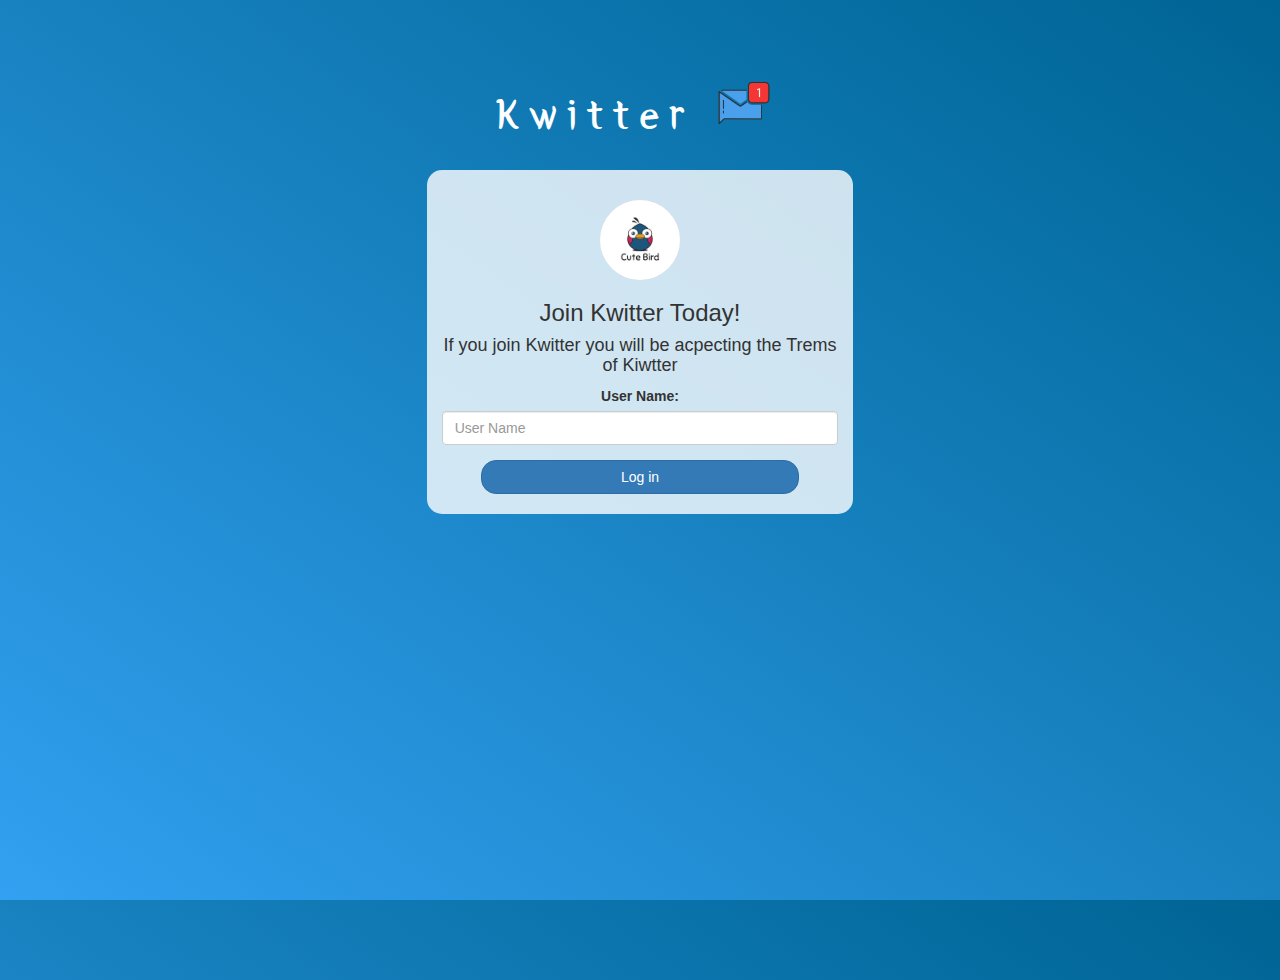
<file: index.html>
<!DOCTYPE html>
<html>
<head>
	<title>Kwitter</title>
<link href="https://fonts.googleapis.com/css?family=Yeon+Sung&display=swap" rel="stylesheet"><meta name="viewport" content="width=device-width, initial-scale=1">

<link rel="stylesheet" href="https://maxcdn.bootstrapcdn.com/bootstrap/3.4.0/css/bootstrap.min.css">
<script src="https://ajax.googleapis.com/ajax/libs/jquery/3.4.1/jquery.min.js"></script>
<script src="https://maxcdn.bootstrapcdn.com/bootstrap/3.4.0/js/bootstrap.min.js"></script>

<link rel="stylesheet" type="text/css" href="style.css">
<script src="kwitter.js"></script>
</head>
<body>
<center>
	<h1 class="header">	
		Kwitter	<sup>
	<img src="m2.png">
	</sup>
</h1>
	<div class="col-lg-4 col-md-6 col-sm-6 col-xs-11 login_div">
	<img src="logo.png" class="logo">
		<h3 >Join Kwitter Today!</h3>
		<h4 >If you join Kwitter you will be acpecting the Trems of Kiwtter</h4>
		<div class="form-group">
		  <label >User Name:</label>
          <input type="text" id="username" placeholder="User Name" class="form-control">
		</div>
		<button id="login_button" class="btn btn-primary" onclick="login()">Log in</button>
		<br><br>
	</div>
</center>
</body>
</html>
</file>
<file: style.css>
html, body
{
  height: 100%;
  margin: 0;
}

body
{
background-image: linear-gradient(to right top, #33a0f1, #2591d9, #1882c1, #0a73aa, #006494);
}

.header
{
	color: white;font-family: 'Yeon Sung';font-size: 45px;letter-spacing: 10px;margin-top: 80px;
}
.header img
{
	width: 80px;margin-left: -15px;
}

.login_div
{
	background: rgba(255,255,255,0.8);float: none;border-radius: 15px;
}

.logo
{
	width: 80px;margin-top: 30px;border-radius: 40px;
}

#login_button
{
	width: 80%;border-radius: 15px;
}

.room_name
{
	cursor: pointer;
	font-size: 20px;
}


#logout
{
	font-size: 20px; float: right;
}


#output
{
	padding: 10px; width:80%;background: rgba(255,255,255,0.8);border-radius: 15px;
}

.input_div_room_page
{
	width: 80%;
}

.input_div label
{
	color: white;font-size: 20px;
}


.input_div_message_page
{
	position: fixed;bottom: 0px;width: 100%;background: rgba(255,255,255,0.8);
}
.input_div_message_page label
{
	color: black;
}
.input_div_message_page #msg
{
	width: 80%;
}
.input_div_message_page button
{
	margin-top: 15px;
	width: 50%; 
}
.color_white
{
	color: white;
}

.user_tick
{
	width:20px;
}
.message_h4
{
	padding-left:5px;color:grey;
}
#addroom
{
font-size:30px;
}
</file>
